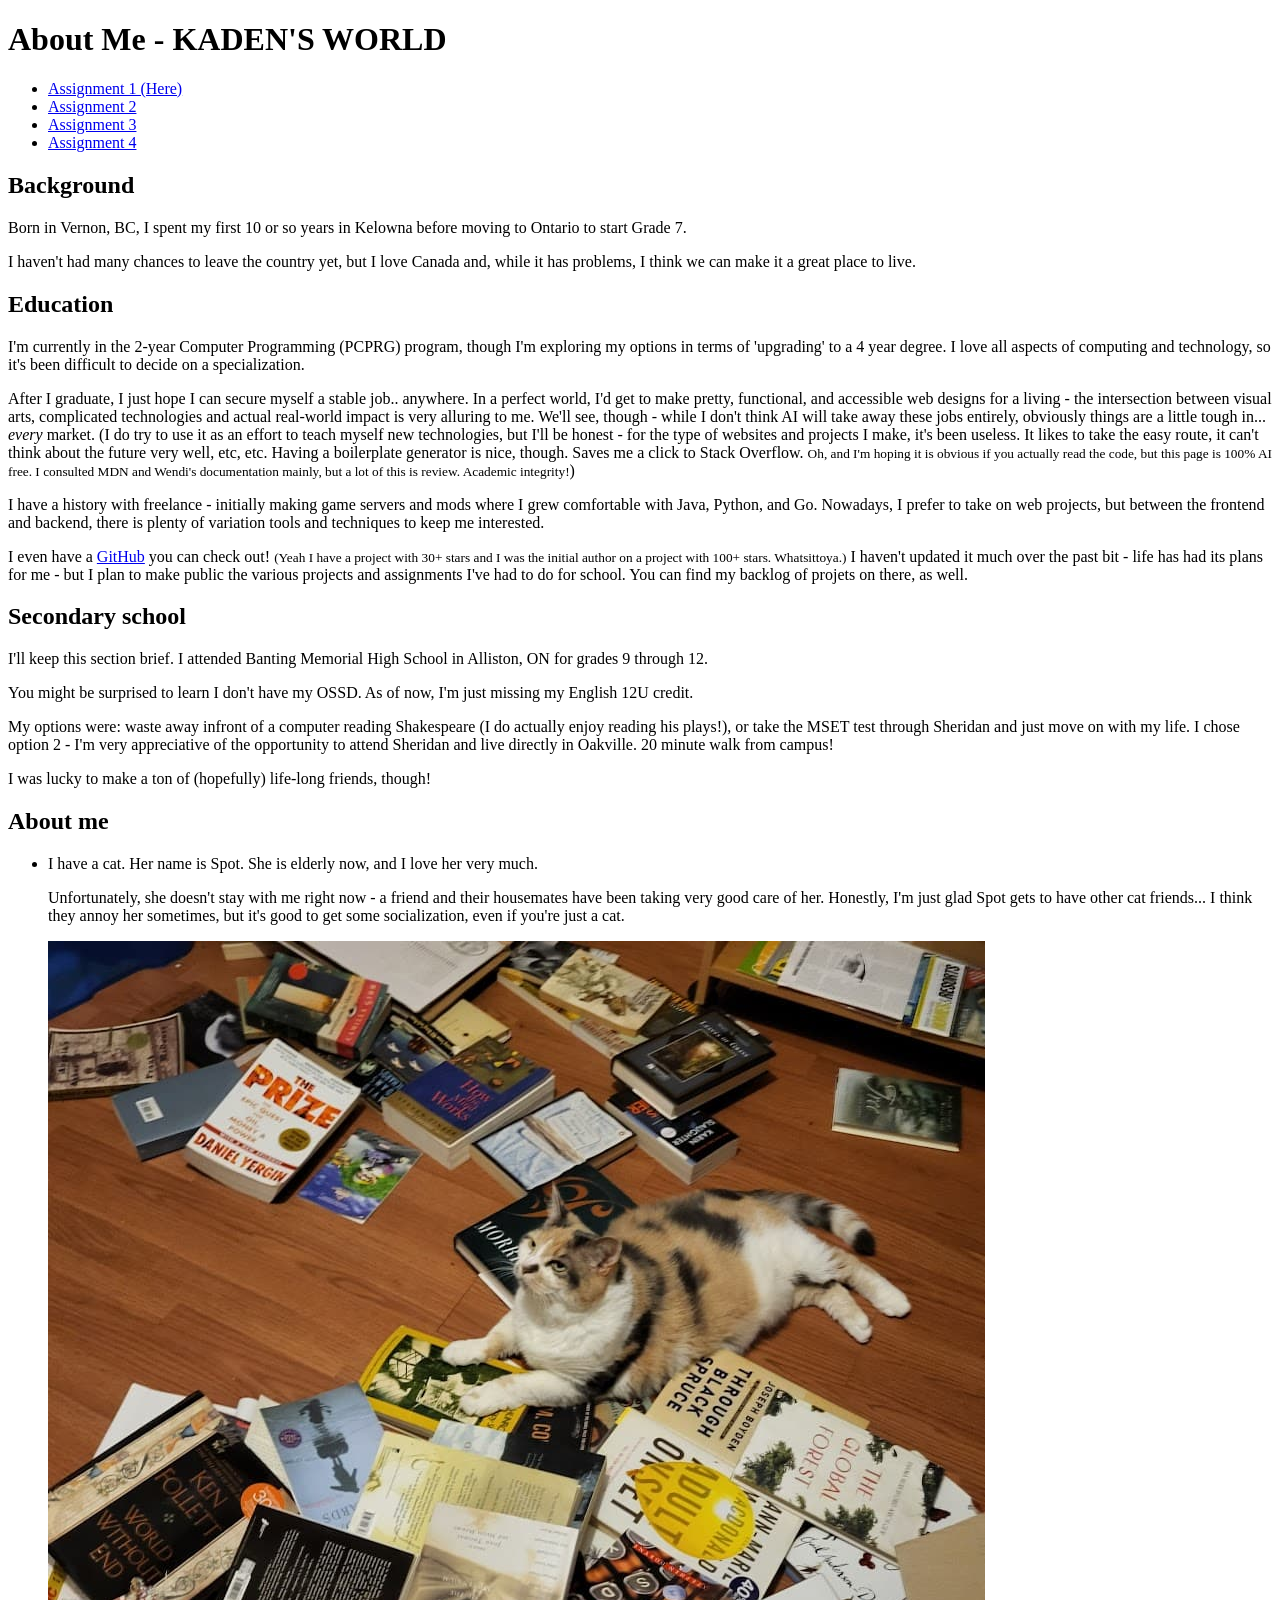
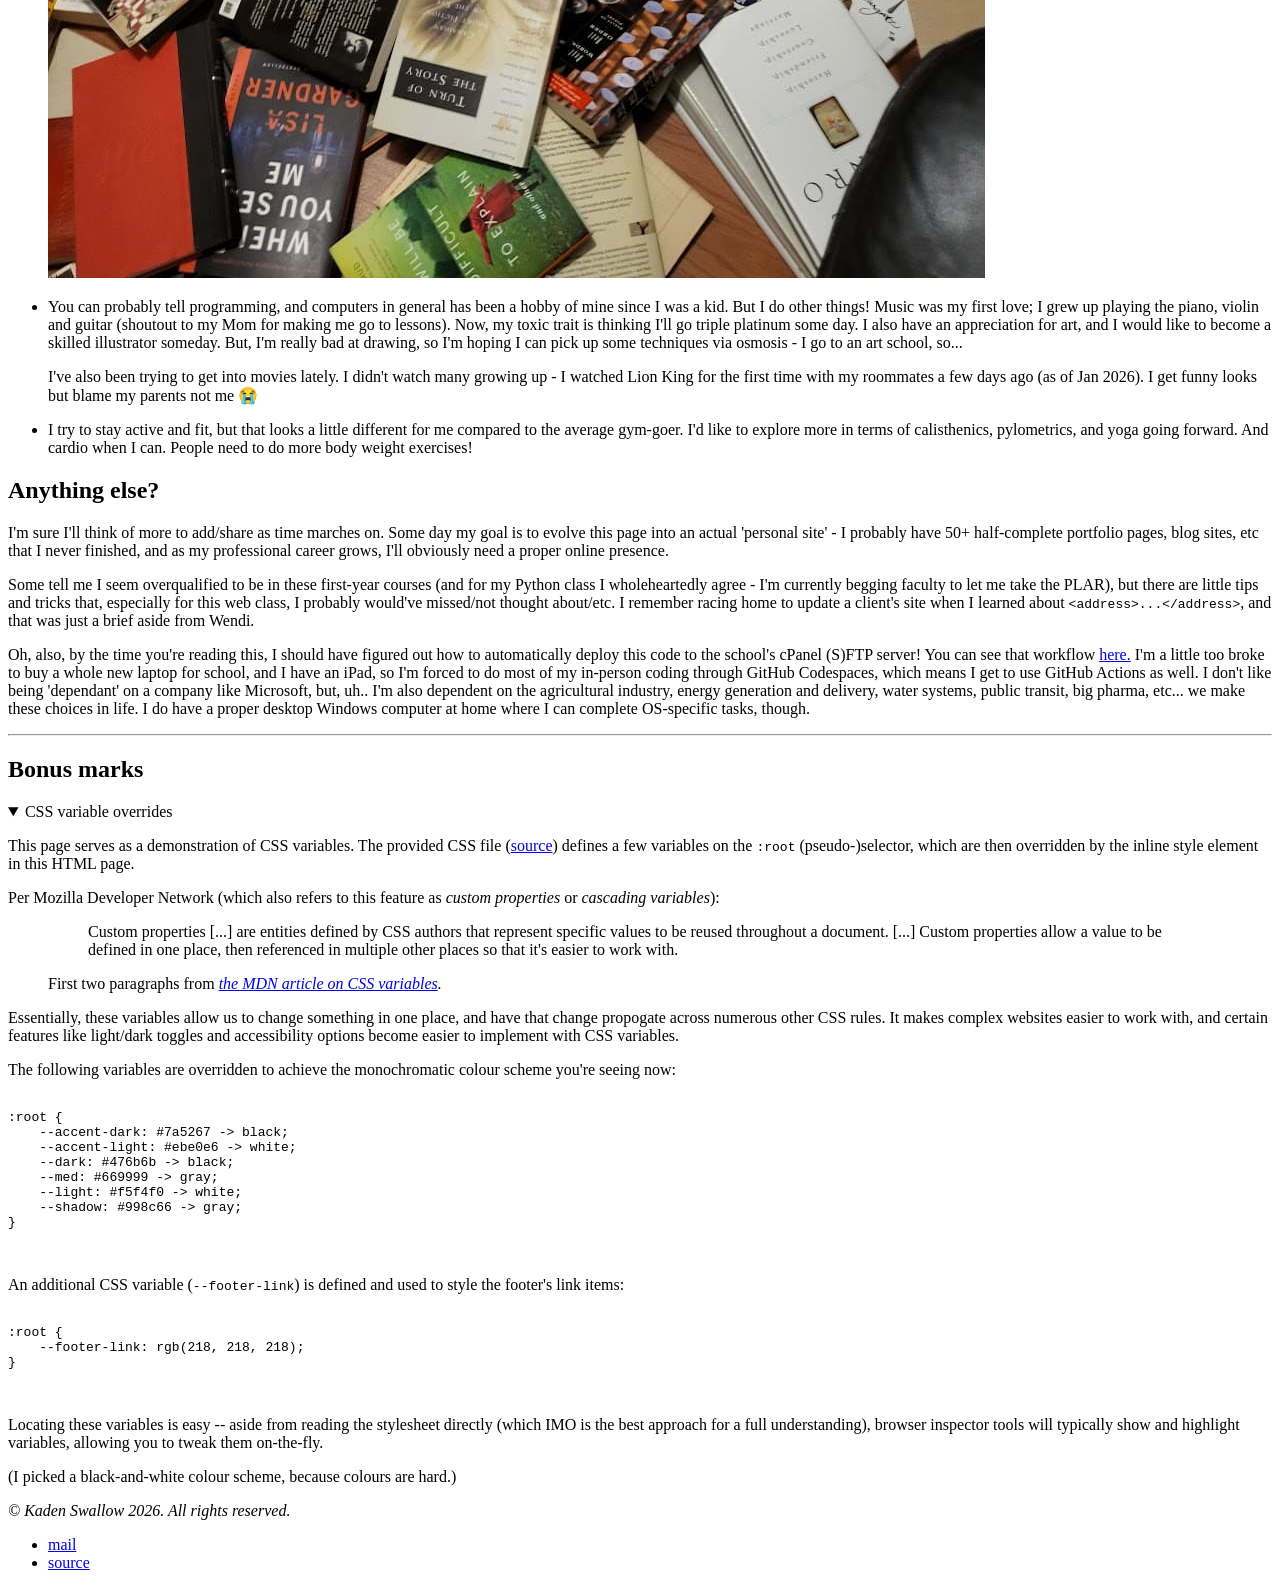
<file: assignments/assign1/index.html>
<!--
Name: Kaden Swallow
Assignment: Assignment #1 !todo?
Date: 1/26/2026


Description: An 'about me'-style page
Page: Introduce visitors to my (Kaden's) background/interests
Files: - assignments/assign1/index.html: the index page
       - assignments/assign1/spot.jpg: a picture of my cat spot, used in the about section, compressed with squoosh.app to reduce file size

note: tools used - vscode code formatter (check what it actually is)
-->

<!DOCTYPE html>
<html lang="en">
<head>
    <meta charset="UTF-8">
    <meta name="viewport" content="width=device-width, initial-scale=1.0">
    <title>About - Kaden's Portfolio</title>
    <link rel="stylesheet" href="https://jollymor.dev.fast.sheridanc.on.ca/res/css/a1w1w25_dustyStoplight.css">

    <style>
        :root {
            /* CSS Variable overrides */
            --accent-dark: black;
            --accent-light: white;
            --dark: black;
            --med: gray;
            --light: white;
            --shadow: gray;

            /* Additional CSS variables **/
            --footer-link: rgb(218, 218, 218);
        }

        /* footer {
            display: flex;
            flex-direction: row;
            justify-content: space-between;
            align-items: center;
            gap: 1em;
        }

        footer>ul {
            display: flex;
            flex-direction: row;
            align-items: center;
            gap: 1em;
            padding: .25em;
            /* to match with Wendi's footer > address style */
        /* } */

        /* footer>ul li {
            list-style-type: none;
            margin: 0;
            padding: 0;
        } */

        /* footer>ul li a {
            color: var(--footer-link);
        } */

        img {
            float: none !important;
        }
    </style>
</head>

<body>
    <header>
        <h1>About Me - KADEN'S WORLD</h1>
            <nav>
                <ul>
                    <li><a href="../assign1/index.html">Assignment 1 (Here)</a></li>
                    <li><a href="../assign2/index.html">Assignment 2</a></li>
                    <li><a href="../assign3/index.html">Assignment 3</a></li>
                    <li><a href="../assign4/index.html">Assignment 4</a></li>
                </ul>
            </nav>
    </header>

    <main>
        <article>
            <h2>Background</h2>
            <p>Born in Vernon, BC, I spent my first 10 or so years in Kelowna before moving to Ontario to start Grade 7.
            </p>
            <p>I haven't had many chances to leave the country yet, but I love Canada and, while it has problems, I
                think we can make it a great place to live.</p>
        </article>

        <article>
            <h2>Education</h2>
            <p>I'm currently in the 2-year Computer Programming (PCPRG) program, though I'm exploring my options in
                terms of 'upgrading' to a 4 year degree. I love all aspects of computing and technology, so it's been
                difficult to decide on a specialization.</p>
            <p>After I graduate, I just hope I can secure myself a stable job.. anywhere. In a perfect world, I'd get to
                make pretty, functional, and accessible web designs for a living - the intersection between visual arts,
                complicated technologies and actual real-world impact is very alluring to me. We'll see, though - while
                I don't think AI will take away these jobs entirely, obviously things are a little tough in...
                <em>every</em> market. (I do try to use it as an effort to teach myself new technologies, but I'll be
                honest - for the type of websites and projects I make, it's been useless. It likes to take the easy route, it
                can't think about the future very well, etc, etc. Having a boilerplate generator is nice, though. Saves
                me a click to Stack Overflow. <small>Oh, and I'm hoping it is obvious if you actually read the code, but this page is 100% AI free. I consulted MDN and Wendi's documentation mainly, but a lot of this is review. Academic integrity!</small>)
            </p>
            <p>I have a history with freelance - initially making game servers and mods where I grew comfortable with
                Java, Python, and Go. Nowadays, I prefer to take on web projects, but between the frontend and backend,
                there is plenty of variation tools and techniques to keep me interested.</p>
            <p>I even have a <a href="https://github.com/webcrawls">GitHub</a> you can check out! <small>(Yeah I have a project with 30+ stars and I was the initial author on a project with 100+ stars. Whatsittoya.)</small> I haven't updated it
                much over the past bit - life has had its plans for me - but I plan to make public the various projects
                and assignments I've had to do for school. You can find my backlog of projets on there, as well.</p>
        </article>

        <article>
            <h2>Secondary school</h2>
            <p>I'll keep this section brief. I attended Banting Memorial High School in Alliston, ON for grades 9
                through 12.</p>
            <p>You might be surprised to learn I don't have my OSSD. As of now, I'm just missing my English 12U credit.
            </p>
            <p>My options were: waste away infront of a computer reading Shakespeare (I do actually enjoy reading his
                plays!), or take the MSET test through Sheridan and just move on with my life. I chose option 2 - I'm
                very appreciative of the opportunity to attend Sheridan and live directly in Oakville. 20 minute walk
                from campus!</p>
            <p>I was lucky to make a ton of (hopefully) life-long friends, though!</p>
        </article>

        <article>
            <h2>About me</h2>

            <ul>
                <li>
                    <p>I have a cat. Her name is Spot. She is elderly now, and I love her very much.</p>
                    <p>Unfortunately, she doesn't stay with me right now - a friend and their housemates have been
                        taking very good care of her. Honestly, I'm just glad Spot gets to have other cat friends... I
                        think they annoy her <strikethrough>sometimes</strikethrough>, but it's good to get some
                        socialization, even if you're just a cat.</p>
                    <img src='/assignments/assign1/spot.jpg' alt='A picture of Spot, my calico cat, sitting with various books strewn about.' />
                </li>
                <li>
                    <p>You can probably tell programming, and computers in general has been a hobby of mine since I was
                        a kid. But I do other things! Music was my first love; I grew up playing the piano, violin and
                        guitar (shoutout to my Mom for making me go to lessons). Now, my toxic trait is thinking I'll go
                        triple platinum some day. I also have an appreciation for art, and I would like to become a
                        skilled illustrator someday. But, I'm really bad at drawing, so I'm hoping I can pick up some
                        techniques via osmosis - I go to an art school, so...</p>
                    <p>I've also been trying to get into movies lately. I didn't watch many growing up - I watched Lion
                        King for the first time with my roommates a few days ago (as of Jan 2026). I get funny looks but
                        blame my parents not me 😭</p>
                </li>
                <li>
                    <p>I try to stay active and fit, but that looks a little different for me compared to the average
                        gym-goer. I'd like to explore more in terms of calisthenics, pylometrics, and yoga going
                        forward. And cardio when I can. People need to do more body weight exercises!</p>
                </li>
            </ul>
        </article>

        <article>
            <h2>Anything else?</h2>
            <p>I'm sure I'll think of more to add/share as time marches on. Some day my goal is to evolve this page into
                an actual 'personal site' - I probably have 50+ half-complete portfolio pages, blog sites, etc that I
                never finished, and as my professional career grows, I'll obviously need a proper online presence.</p>
            <p>Some tell me I seem overqualified to be in these first-year courses (and for my Python class I
                wholeheartedly agree - I'm currently begging faculty to let me take the PLAR), but there are little tips
                and tricks that, especially for this web class, I probably would've missed/not thought about/etc. I
                remember racing home to update a client's site when I learned about
                <code>&lt;address&gt;...&lt;/address&gt;</code>, and that was just a brief aside from Wendi.
            </p>
            <p>Oh, also, by the time you're reading this, I should have figured out how to automatically deploy this code to the school's cPanel (S)FTP server! You can see that workflow <a href="https://github.com/webcrawls/webdev-class/blob/master/.github/workflows/main.yml">here.</a> I'm a little too broke to buy a whole new laptop for school, and I have an iPad, so I'm forced to do most of my in-person coding through GitHub Codespaces, which means I get to use GitHub Actions as well. I don't like being 'dependant' on a company like Microsoft, but, uh.. I'm also dependent on the agricultural industry, energy generation and delivery, water systems, public transit, big pharma, etc... we make these choices in life. I do have a proper desktop Windows computer at home where I can complete OS-specific tasks, though.</p>
        </article>

        <hr />

        <article>
            <h2>Bonus marks</h2>

            <details open>
                <summary>CSS variable overrides</summary>
                <p>This page serves as a demonstration of CSS variables. The provided CSS file (<a href="https://jollymor.dev.fast.sheridanc.on.ca/res/css/a1w1w25_dustyStoplight.css" rel="external">source</a>)
                    defines a few variables on the <code>:root</code> (pseudo-)selector, which are then overridden by the inline style element in this HTML page.</p>
                <p>Per Mozilla Developer Network (which also refers to this feature as <em>custom properties</em> or <em>cascading variables</em>):</p>
                <figure>
                    <blockquote>
                        <p>Custom properties [...] are entities defined by CSS authors that represent specific values to be reused throughout a document.
                            [...]
                            Custom properties allow a value to be defined in one place, then referenced in multiple other places so that it's easier to work with.
                        </p>
                    </blockquote>
                    <figcaption>First two paragraphs from
                        <cite>
                            <a href="https://developer.mozilla.org/en-US/docs/Web/CSS/Guides/Cascading_variables/Using_custom_properties" rel="external">the MDN article on CSS variables</a>.
                        </cite>
                    </figcaption>
                </figure>
                <p>Essentially, these variables allow us to change something in one place, and have that change propogate across numerous other CSS rules. It makes complex websites easier to work with, and certain features like light/dark toggles and accessibility options become easier to implement with CSS variables.
                <p>The following variables are overridden to achieve the monochromatic colour scheme you're seeing now:</p>
                <pre>
                    <code>
:root {
    --accent-dark: #7a5267 -> black;
    --accent-light: #ebe0e6 -> white;
    --dark: #476b6b -> black;
    --med: #669999 -> gray;
    --light: #f5f4f0 -> white;
    --shadow: #998c66 -> gray;
}
                    </code>
                </pre>
                <p>An additional CSS variable (<code>--footer-link</code>) is defined and used to style the footer's link items:</p>
                <pre>
                    <code>
:root {
    --footer-link: rgb(218, 218, 218);
}
                    </code>
                </pre>
                <p>Locating these variables is easy -- aside from reading the stylesheet directly (which IMO is the best approach for a full understanding), browser inspector tools will typically show and highlight variables, allowing you to tweak them on-the-fly.</p>
                <p>(I picked a black-and-white colour scheme, because colours are hard.)</p>
            </details>
        </article>
    </main>

    <footer>
        <address>&copy; Kaden Swallow 2026. All rights reserved.</address>
        <nav>
            <ul>
                <li><a href="mailto:itskadenhere@gmail.com">mail</a></li>
                <li><a href="https://github.com/webcrawls/webdev-class/blob/master/assignments/assign1/index.html">source</a></li>
            </ul>
        </nav>
    </footer>
</body>

</html>
</file>
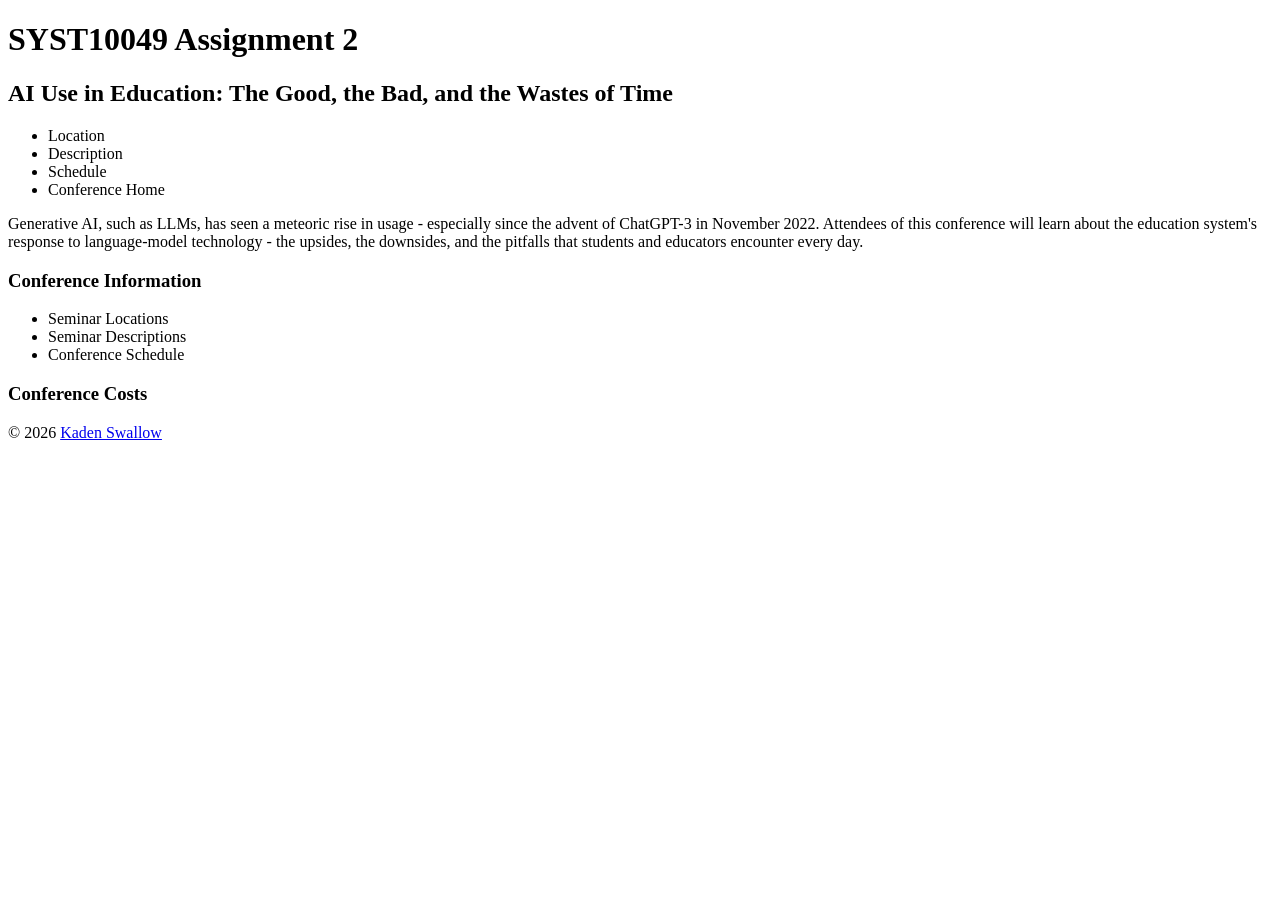
<file: WEB/assignments/assign2/index.html>
<!DOCTYPE html>
<html lang="en">
<head>
    <meta charset="UTF-8">
    <meta name="viewport" content="width=device-width, initial-scale=1.0">
    <title>TODO</title>
    <link rel="stylesheet" href="https://jollymor.dev.fast.sheridanc.on.ca/res/css/a2.css">
</head>
<body>
    <header>
        <h1>SYST10049 Assignment 2</h1>
        <h2>AI Use in Education: The Good, the Bad, and the Wastes of Time</h2>
        <nav>
            <ul>
                <li>Location</li>
                <li>Description</li>
                <li>Schedule</li>
                <li>Conference Home</li>
            </ul>
        </nav>
    </header>
    <main>
        <p>Generative AI, such as LLMs, has seen a meteoric rise in usage - especially since the advent of ChatGPT-3 in November 2022. Attendees of this conference will learn about the education system's response to language-model technology - the upsides, the downsides, and the pitfalls that students and educators encounter every day.</p>
        <h3>Conference Information</h3>
        <ul>
            <li>Seminar Locations</li>
            <li>Seminar Descriptions</li>
            <li>Conference Schedule</li>
        </ul>
        <h3>Conference Costs</h3>
        <!-- TODO table-->
    </main>
    <footer>
        © 2026 <a href="/">Kaden Swallow</a>
    </footer>
</html>
</file>
